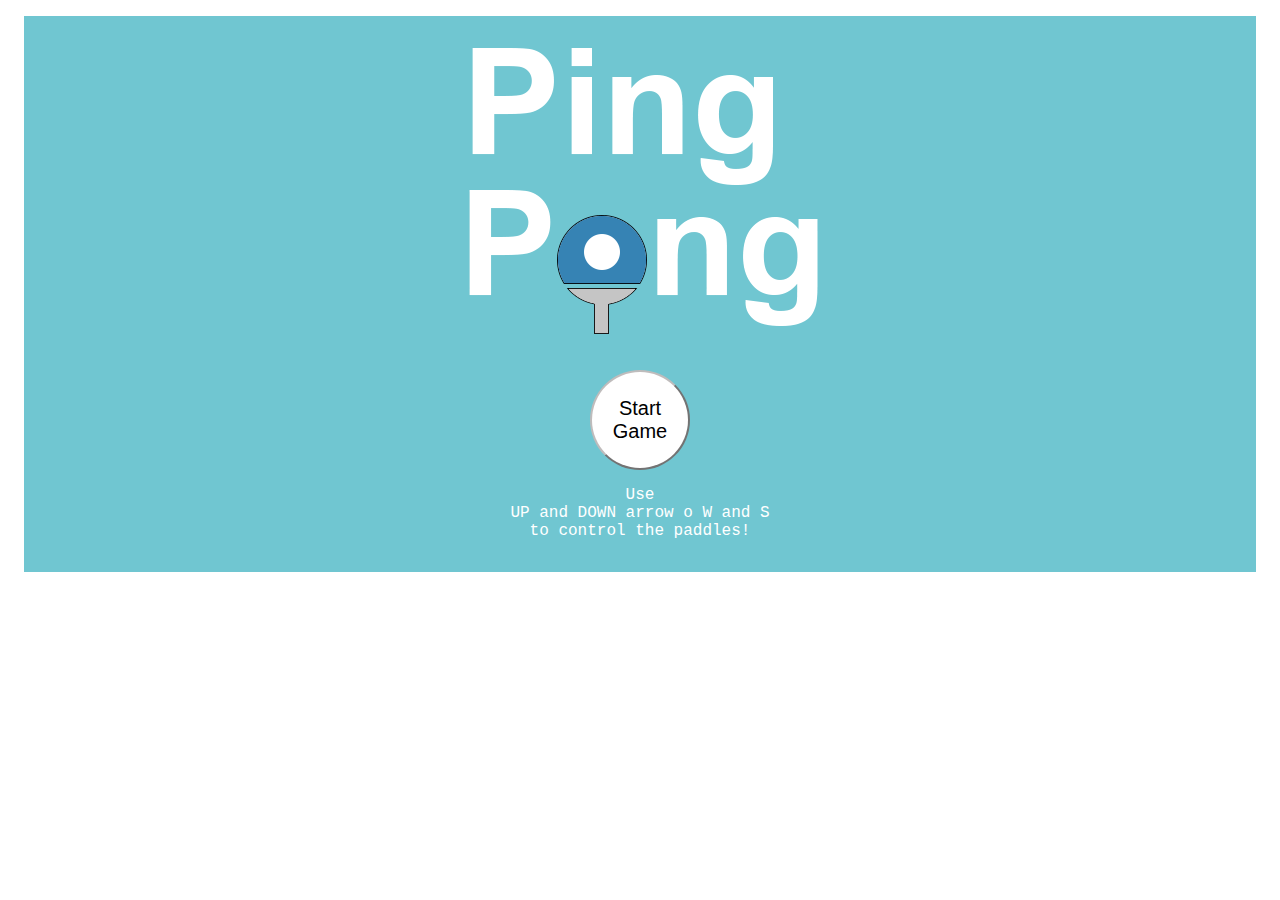
<file: index.html>
<!DOCTYPE html>
<html lang="en">
  <head>
    <meta charset="UTF-8" />
    <meta name="viewport" content="width=device-width, initial-scale=1.0" />
    <meta http-equiv="X-UA-Compatible" content="ie=edge" />
        <title>Pin-Pon</title>
        <link rel="stylesheet" href="style.css" />
    </head>
    <body>
       <main class="base">
        <div id="game-board">
            <canvas id="canvas" width="500" height="700"></canvas>
          </div>
       </main>
       
       
       <script type="text/javascript" src="./js/ball.js"></script>
       <script type="text/javascript" src="./js/players.js"></script>
       <script type="text/javascript" src="./js/game.js"></script>
       <script type="text/javascript" src="./js/main.js"></script>
    </body>
</html>
</file>
<file: style.css>
body {
  background-color: #ffffff;
  font-family: "Courier New", Courier, monospace;
}

body .base div {
  margin: 1rem;
  padding: 1rem;
  text-align: center;
}

body .game-intro {
  background-color: #70c6d1;
  padding: 20px;
}

body .base .game-intro p {
  color: #ffffff;
}

body .base .game-intro button {
  background-color: #ffffff;
  color: #000000;
  font-size: 20px;
  width: 100px;
  height: 100px;
  border-radius: 50%;
  border-color: rgba(54, 52, 52, 0.548);
}

.game-board #canvas{
  background-color:  #70c6d1;
  border: 15px double #ffffff;
  width: 800px;
  height: 600px;
}
/*# sourceMappingURL=style.css.map */
</file>
